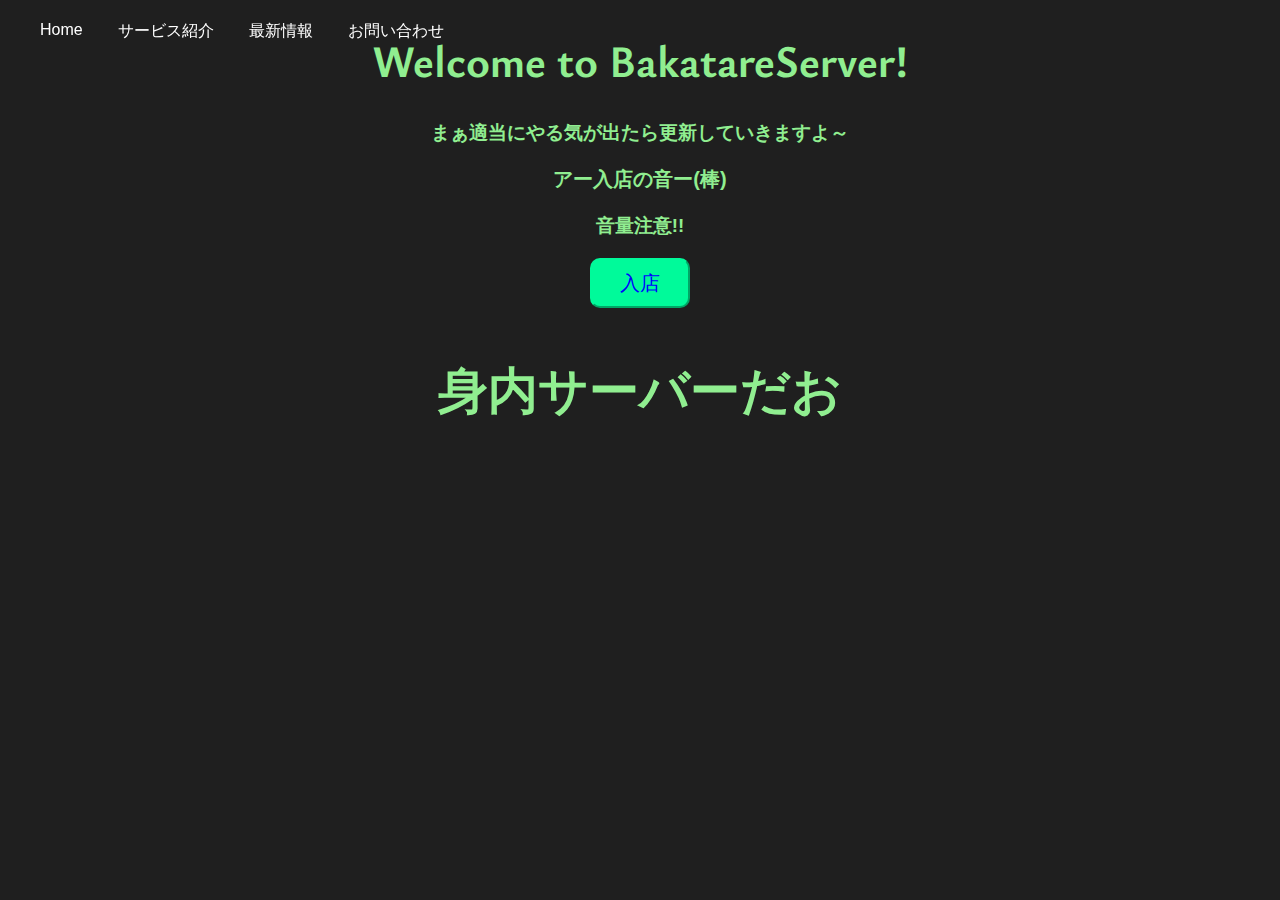
<file: index.html>
<!DOCTYPE html>
<html lang="ja">

<head>
    <meta charset="UTF-8">
    <meta name="viewport" content="width=device-width, initial-scale=1.0">
    <link href="css/style.css" rel="stylesheet" />
    <link href="https://fonts.googleapis.com/css2?family=Noto+Serif+JP:wght@300&display=swap" rel="stylesheet">
    <link rel="preconnect" href="https://fonts.googleapis.com">
    <link rel="preconnect" href="https://fonts.gstatic.com" crossorigin>
    <link href="https://fonts.googleapis.com/css2?family=Ysabeau+Office:ital,wght@1,1&display=swap" rel="stylesheet">
    <link rel="preconnect" href="https://fonts.googleapis.com">
    <title>BakatareServer</title>
</head>

<body id="them">
    <nav>
        <ul>
            <li><a href="#">Home</a></li>
            <li><a href="#">サービス紹介</a></li>
            <li><a href="#">最新情報</a></li>
            <li><a href="#">お問い合わせ</a></li>
        </ul>
    </nav>
    <h1 id="onetext">Welcome to BakatareServer!</h1>
    <div id="text1">
        <h3>まぁ適当にやる気が出たら更新していきますよ～</h3>
        <h3 id="text2">アー入店の音ー(棒)</h3>
        <h3>音量注意!!</h3>
        <button class="btn-style" id="btn-play1" type="button"><span
                class="material-symbols-outlined">入店</span></button>
        <h3 id="kyouchou1">身内サーバーだお</h3>
    </div>
    <audio autoplay src="yt1s.com - Windows 10 Background Sound.mp3"></audio>
    <audio id="bgm1" preload>
        <source src="Audio/素材ファミリーマート 入店音.mp3" type="audio/mp3">
    </audio>
    <script src="js/script.js"></script>

</body>

</html>
</file>
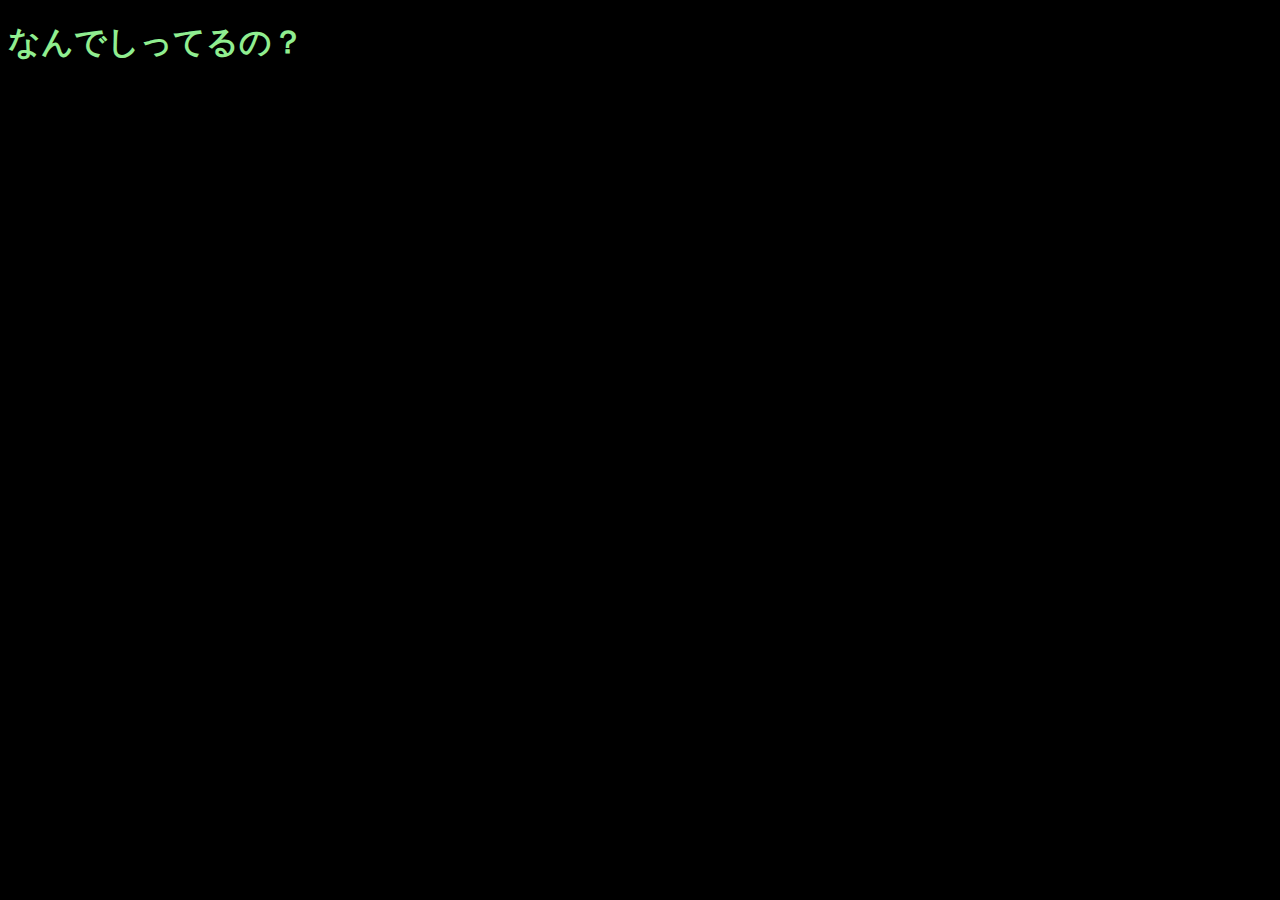
<file: templete/index.html>
<!DOCTYPE html>
<html lang="en">
<head>
    <meta charset="UTF-8">
    <meta name="viewport" content="width=device-width, initial-scale=1.0">
    <title>なんで？</title>
    <link href="css/style.css" rel="stylesheet" />
</head>
<body id="them">
    <h1>なんでしってるの？</h1>
</body>
</html>
</file>
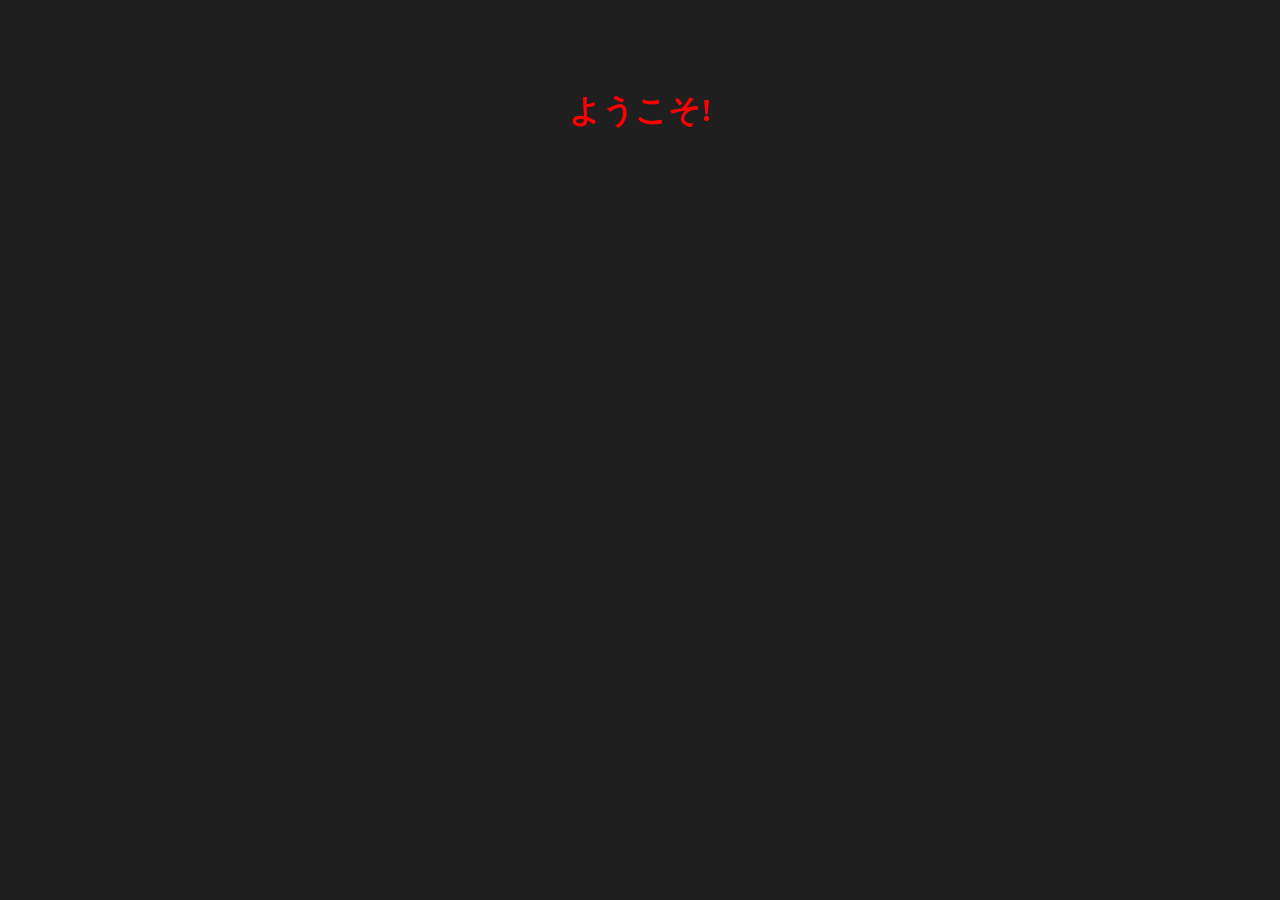
<file: templates/filehyou/index.html>
<!DOCTYPE html>
<html lang="en">

<head>
    <meta charset="UTF-8">
    <meta name="viewport" content="width=device-width, initial-scale=1.0">
    <link href="css/style.css" rel="stylesheet" />
    <link rel="stylesheet"
        href="https://fonts.googleapis.com/css2?family=Material+Symbols+Outlined:opsz,wght,FILL,GRAD@20..48,100..700,0..1,-50..200" />
    <title>こっこここなっしー</title>
</head>

<body>
    <audio autoplay src="yt1s.com - Windows 10 Foreground Sound.mp3"></audio>
    <nav>
        <ul>
            <li><div id="d2">&nbsp;</div></li>
        </ul>
    </nav>
    <h1 id="youkoso">ようこそ!</h1>
    <img id="scretimg" src="image/1f1f1f.png">
    







    <script src="js/script.js"></script>

</body>

</html>
</file>
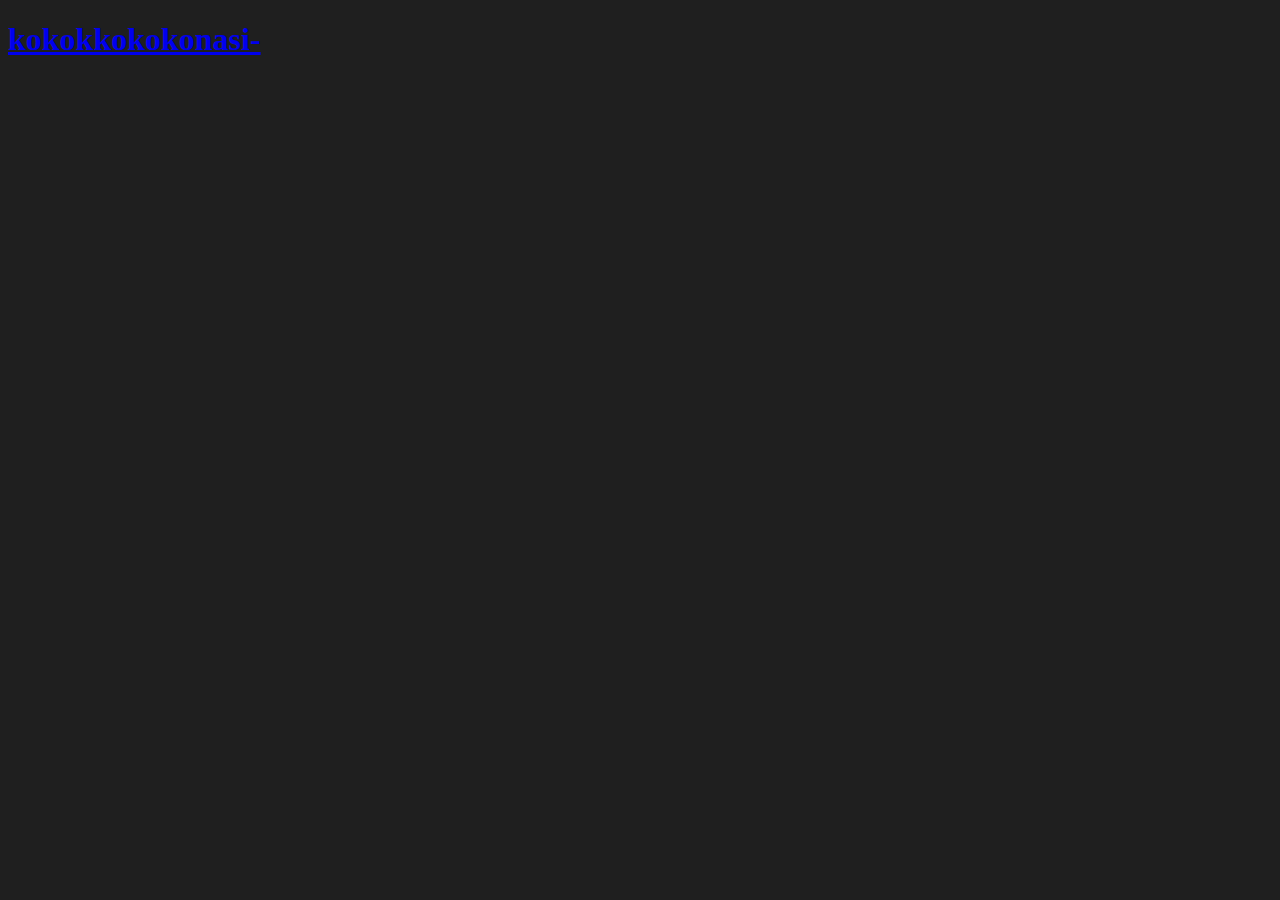
<file: templates/filehyou/kusa2/kusa3/index.html>
<!DOCTYPE html>
<html lang="en">
<head>
    <link rel="stylesheet" href="style.css">
    <meta charset="UTF-8">
    <meta name="viewport" content="width=device-width, initial-scale=1.0">
    <title>Document</title>
</head>
<body>
    <audio autoplay src="yt1s.com - MrsMajor20exeのBGM背景少し加工.mp3"></audio>
    <h1><a href="kusagaeru.mp4">kokokkokokonasi-</a>
</body>
</html>
</file>
<file: css/style.css>
body {
    background-color: #1F1F1F;
}

ul{
    display: flex;
}

li {
    list-style: none;
}

a {
    user-select: none;
    font-style: cursive;
    font-family: 'Noto Sans JP', sans-serif;
    display: block;
    text-decoration: none;
    color: white;
    margin-right: 35px;
}
a:hover{
    color: rgb(214,237,248);
}

nav {
    position: fixed;
    top: 0;
    left: 0;
    padding-top: 5px;
    box-sizing: border-box;
}

#onetext {
    font-style: cursive;
    font-size: 45px;
    text-align: center;
    font-family: 'Ysabeau Office', sans-serif;
    color: lightgreen;
    user-select: none;
}

#text2 {
    user-select: none;
    font-style: cursive;
    font-size: 20px;
}

#kyouchou1 {
    user-select: none;
    font-style: cursive;
    font-family: 'Noto Sans JP', sans-serif;
    color: lightgreen;
    font-size: 50px;

}

#text1 {
    user-select: none;
    font-style: cursive;
    font-family: 'Noto Sans JP', sans-serif;
    text-align: center;
    color: lightgreen;
}

.btn-style {
    background: lightgreen;
    border-color: red;
}

#btn-play1 {
    font-style: cursive;
    color: blue;
    font-size: 20px;
    font-family: 'Noto Sans JP', sans-serif;
    background: #00fa9a;
    border-color: #00fa9a;
    border-radius: 10px;
    width: 100px;
    height: 50px;
}
</file>
<file: templete/css/style.css>
#them{
    background-color: black;

}
h1{
    color: lightgreen;
}
</file>
<file: templates/filehyou/css/style.css>
body {
    
    background-color: #1F1F1F;
}

#youkoso {
    user-select: none;
    color: red;
    user-select: none;
    text-align: center;
}

#homeimage {
    user-select: none;
}

nav {
    width: 50%;
    height: 60px;
    background-color: #1F1F1F;
    padding-top: 5px;
    box-sizing: border-box;
}

ul {
    display: flex;
}

li {
    list-style: none;
}
#d2{
    user-select: none;
    color: red;
}
#d2:hover{
    user-select: none;
    color: blue;
}

#scretimg{
    width: 50px;
    height: 50px;
}
</file>
<file: templates/filehyou/kusa2/kusa3/style.css>
body{
    background-color: #1f1f1f;
}
</file>
